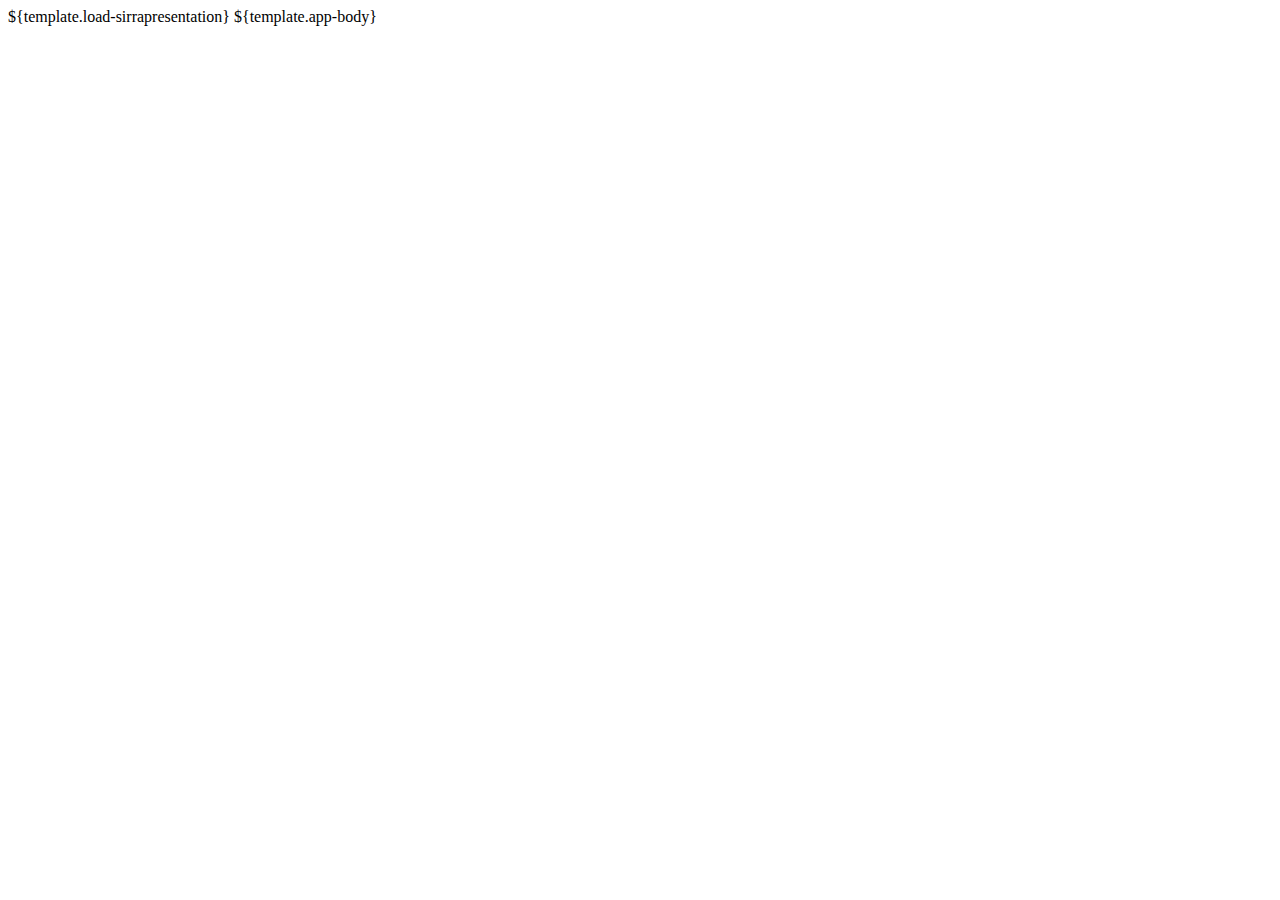
<file: src/main/resources/publicweb/login.html>
<html>
<head>
<title>Lunch Count App for Schoology by QuickSchools</title>
${template.load-sirrapresentation}
</head>

<body>

${template.app-body}

<script>
function onSirraStart() {
	new LoginWidget();
}
</script>

</body>
</html>
</file>
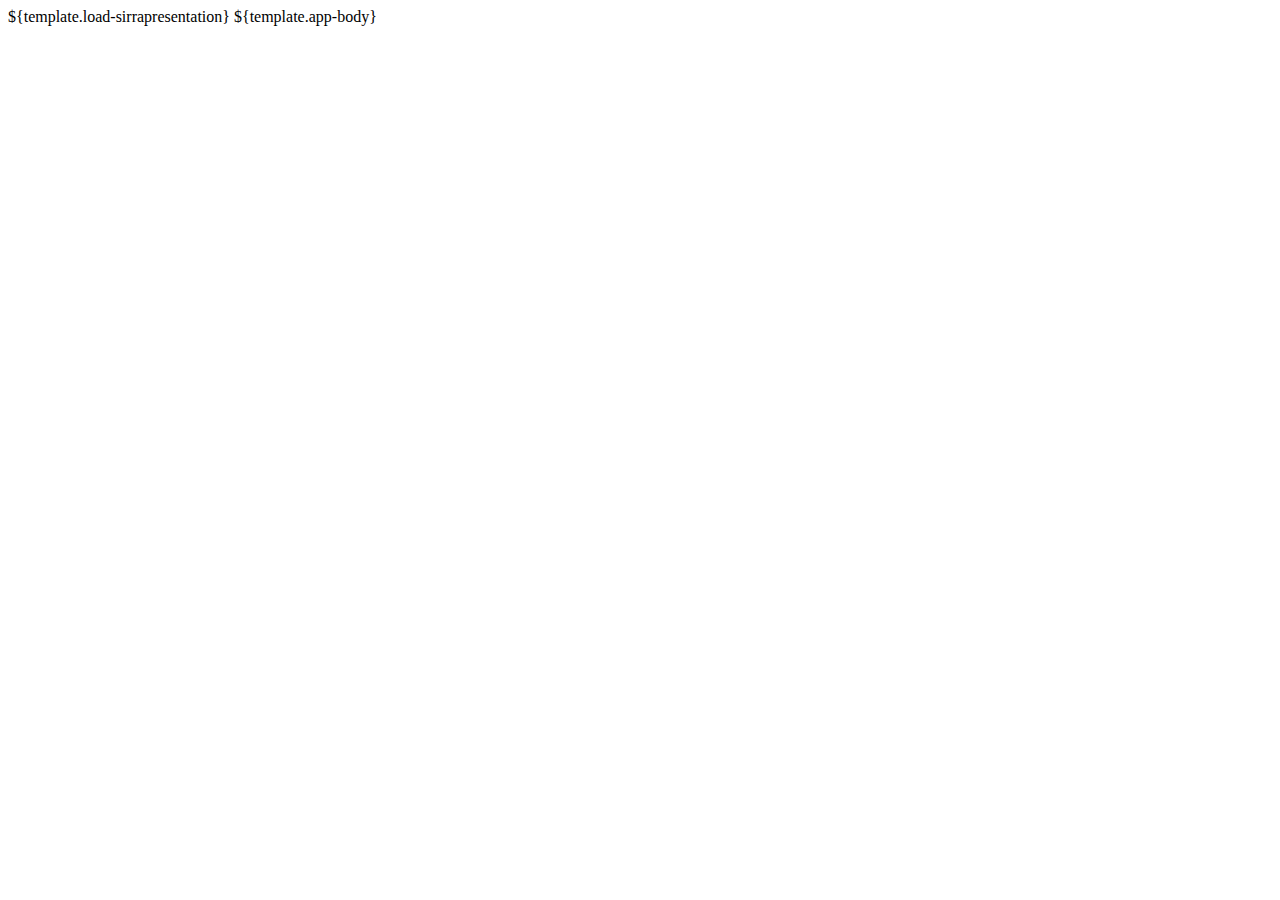
<file: src/main/resources/publicweb/lunchcount.html>
<html>
<head>
<title>Lunch Count App for Schoology, by QuickSchools</title>
${template.load-sirrapresentation}
</head>

<body>

${template.app-body}

<script>
function onSirraStart() {
	new Page("lunchcount");
}
</script>

</body>
</html>
</file>
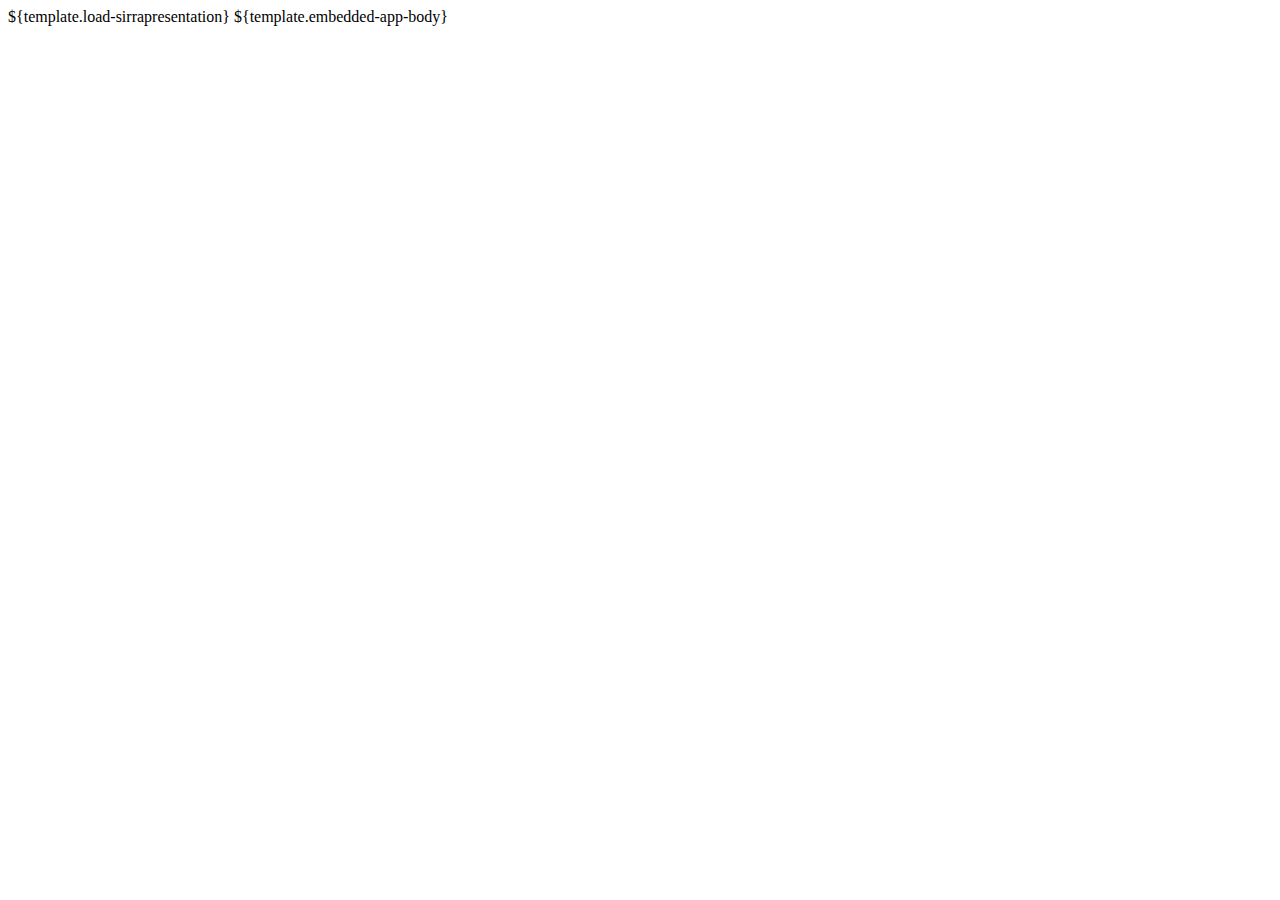
<file: src/main/resources/publicweb/lunchcount_embedded.html>
<html>
<head>
<title>Lunch Count App for Schoology, by QuickSchools</title>
${template.load-sirrapresentation}
</head>

<body>

${template.embedded-app-body}

<script>
function onSirraStart() {
	new Page("lunchcount_embedded");
}
log("onSirraStart available");

if(window._sirraReady == true) {
	log("control.js had already loaded. Starting...");
	onSirraStart();
}

</script>

</body>
</html>
</file>
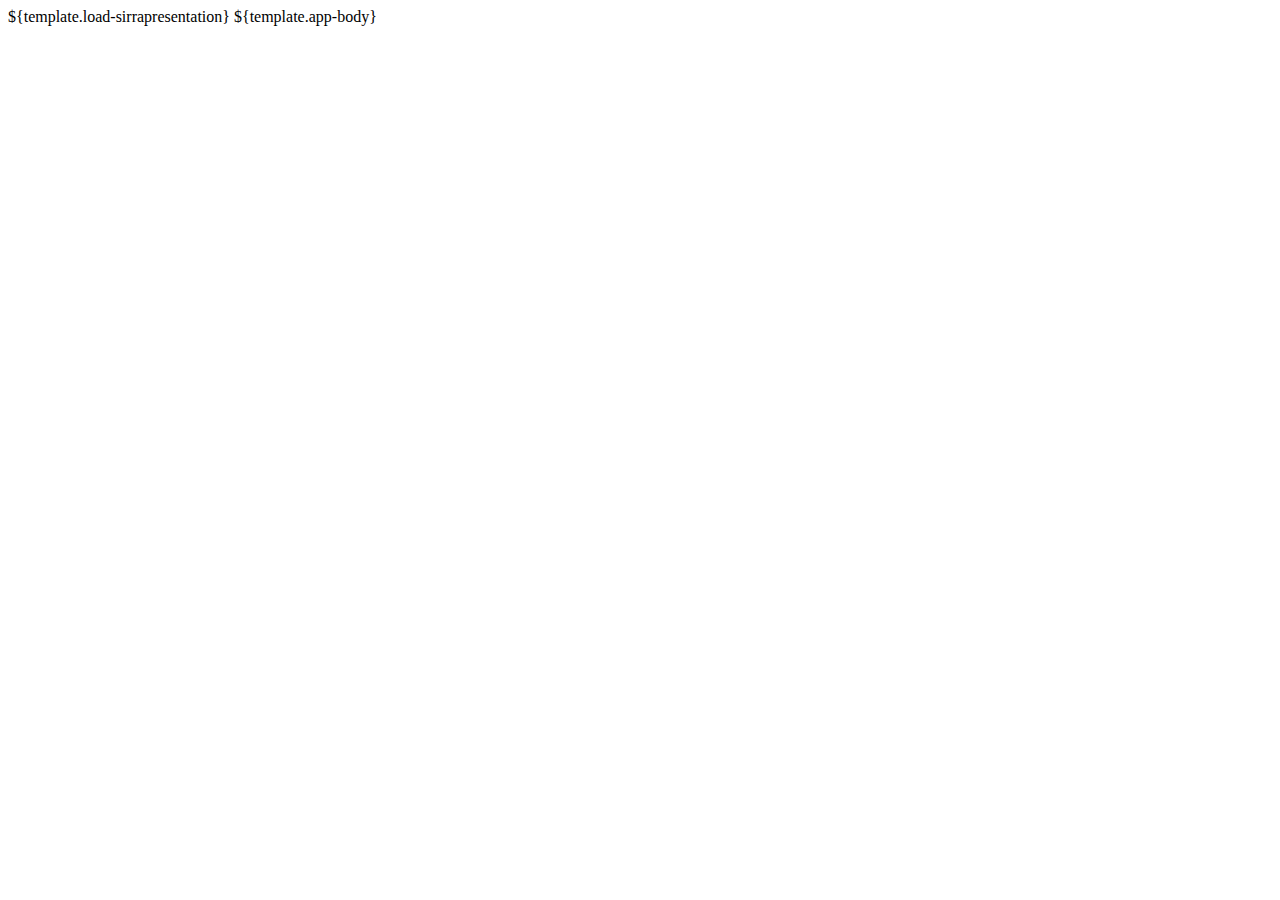
<file: src/main/resources/publicweb/manage.html>
<html>
<head>
<title>Manage | Lunch Count App for Schoology, by QuickSchools</title>
${template.load-sirrapresentation}
</head>

<body>

${template.app-body}

<script>
function onSirraStart() {
	new Page("manage");
}
</script>

</body>
</html>
</file>
